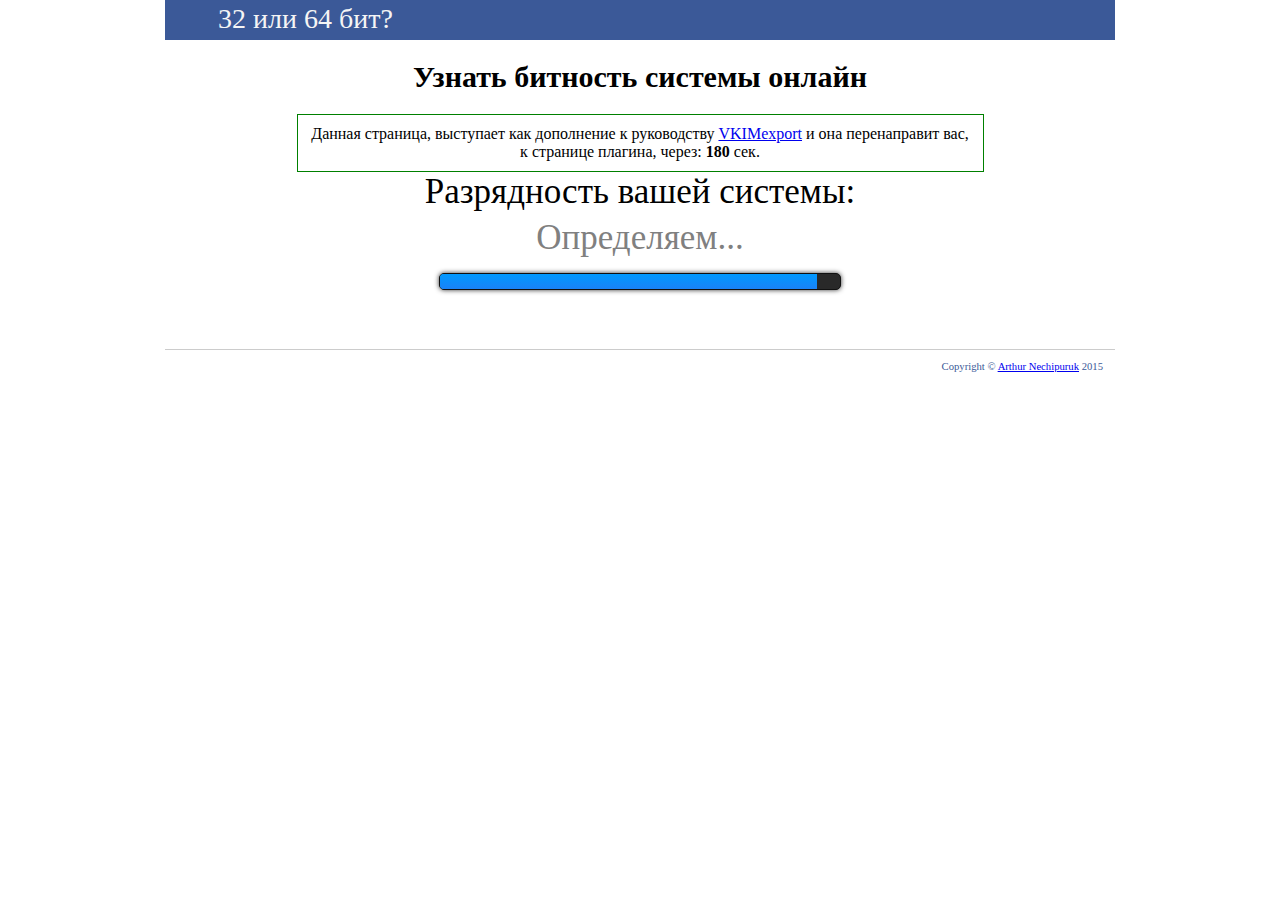
<file: BitOScheck.html>
﻿<html>
    
    <head>
        <meta http-equiv="Content-Type" content="text/html; charset=utf-8">
        <title>Узнать битность системы онлайн, разрядность ОС, определить 32 или 64 бита ваша операционная система</title>
        <meta name="description" content="Здесь вы можете определить битность (разрядность) своей операционной системы онлайн. Узнать 32 или 64 бита ваша версия Windows. Моментально определить разрядность ОС бесплатно и без регистрации.">
        <link rel="icon" type="image/png" href="images/favicon.ico">
        <link rel="stylesheet" href="css/header.css">
        <link rel="stylesheet" href="css/footer.css">
        <link rel="stylesheet" href="css/dok.css"><!-- dokxpi# -->
        <script type="text/javascript" src="js/jquery-1.10.2.min.js"></script>
        <script type="text/javascript" src="js/jquery-ui-1.10.3.custom.js"></script>
        <script><!-- Запрет "выход" из фрейма -->
            if ((self.parent && !(self.parent === self)) && (self.parent.frames.length != 0)) {
                self.parent.location = document.location
            }
        </script>
    </head>
    
    <body>
        <header>
            <div id="logo"><a href="/BitOScheck/">32 или 64 бит?</a>
            </div>
        </header>
         <h1 id="tool">Узнать битность системы онлайн</h1>

        <p class="syngenta">Данная страница, выступает как дополнение к руководству <a href="https://github.com/dokxpi/VKIMexport/#vkimexport-boom-013">VKIMexport</a> и она перенаправит вас, к странице плагина, через:
            <!--Редирект с визуальным таймером отсчета времени -->
<b><span id="time"></span></b>

            <script type="text/javascript">
                var i = 180; //время в сек.
                function time() {
                    document.getElementById("time").innerHTML = i; //визуальный счетчик
                    i--; //уменьшение счетчика
                    if (i < 0) location.href = "https://github.com/dokxpi/VKIMexport/#vkimexport-boom-013"; //редирект
                }
                time();
                setInterval(time, 1000);
            </script>сек.</p>
			
        <!-- bit_os_js_checker -->
        <div style="width:728px; margin: 0 auto;">
            <script>
                var unknown_word = "Не определено";
                var os_word = "Операционная система:";
            </script>
            <script type="text/javascript" src="instruments/bit_os_js_checker/check.js"></script>
            <style>
                #info {
                    text-align: center;
                }
                #bit_info_title {
                    font-size: 35px;
                    margin-bottom: -4;
                }
                #bit_info {
                    font-size: 80px;
                    display: none;
                }
                #os_info {
                    display: none;
                }
                #progress_title {
                    font-size: 35px;
                    margin-bottom: 15px;
                    color: #808080;
                    margin-top: 10px;
                }
                #progressBar {
                    width: 400px;
                    height: 15px;
                    border: 1px solid #111;
                    background-color: #292929;
                    margin: 0 auto;
                    margin-bottom: 19px;
                }
                #progressBar div {
                    height: 100%;
                    color: #fff;
                    text-align: right;
                    line-height: 22px;
                    /* same as #progressBar height if we want text middle aligned */
                    width: 0;
                    background-color: #0099ff;
                }
                .default {
                    background: #292929;
                    border: 1px solid #111;
                    border-radius: 5px;
                    overflow: hidden;
                    box-shadow: 0 0 5px #333;
                }
                .default div {
                    background-color: #1a82f7;
                    background: -webkit-gradient(linear, 0% 0%, 0% 100%, from(#0099FF), to(#1a82f7));
                    background: -webkit-linear-gradient(top, #0099FF, #1a82f7);
                    background: -moz-linear-gradient(top, #0099FF, #1a82f7);
                    background: -ms-linear-gradient(top, #0099FF, #1a82f7);
                    background: -o-linear-gradient(top, #0099FF, #1a82f7);
                }
            </style>
            <div id="info">
                <div id="bit_info_title">Разрядность вашей системы:</div>
                <div id="bit_info"></div>
                <div id="progress_title">Определяем...</div>
                <div id="progressBar" class="default">
                    <div></div>
                </div>
                <div id="os_info"></div>
            </div>
            <div style="margin-top: 10px;"></div>
            <div style="width: 100%; height: 40px;"></div>
        </div>
        <!-- end// bit_os_js_checker -->
        <div id="hrt">
            <footer>
                <div id="copyright"><span id="copyright_text">Copyright © <a alt="Артур Нечипурук" href="http://dokxpi.github.io/">Arthur Nechipuruk</a> 2015</span>
                </div>
            </footer>
			
			
			
			<!-- Yandex.Metrika counter --><script type="text/javascript">(function (d, w, c) { (w[c] = w[c] || []).push(function() { try { w.yaCounter28778091 = new Ya.Metrika({id:28778091, webvisor:true, clickmap:true, trackLinks:true, accurateTrackBounce:true}); } catch(e) { } }); var n = d.getElementsByTagName("script")[0], s = d.createElement("script"), f = function () { n.parentNode.insertBefore(s, n); }; s.type = "text/javascript"; s.async = true; s.src = (d.location.protocol == "https:" ? "https:" : "http:") + "//mc.yandex.ru/metrika/watch.js"; if (w.opera == "[object Opera]") { d.addEventListener("DOMContentLoaded", f, false); } else { f(); } })(document, window, "yandex_metrika_callbacks");</script><noscript><div><img src="//mc.yandex.ru/watch/28778091" style="position:absolute; left:-9999px;" alt="" /></div></noscript><!-- /Yandex.Metrika counter -->	
    </body>

</html>
</file>
<file: css/header.css>
﻿@charset "utf-8";
/* CSS Document */



html { height: 100%; width: 100%;}

body {
    display: block;
    margin: 0px;
    height: 100%;
    width: 100%;

}

header { 
 /*   background-color: #005C99;
	height:93px; */

    height: 40px;
	/* padding-top:10px; */
 /*   margin-bottom: 20px;  */

    background-color:#3B5998;
}


header a { color: #f5f5f5; text-decoration: none;}
header a:active { color: #f5f5f5; text-decoration: none; }
header a:hover { color: #f5f5f5; text-decoration: none;}

header a:visited { color: #f5f5f5; text-decoration: none;}

header p { margin-top: 5px;}

p { margin:0;}

#shapka { width: 100%; height: 100%; /* margin-left: 138px; */ margin-left: 53px;}

#logo {

    font-size: 28px;
    line-height: 38px;
	color: #f5f5f5;
    margin-left: 53px;
	float: left; 
	width: 300px;
	}
</file>
<file: css/footer.css>
﻿

#footer {
    height: 120px;
   /* margin-left: 40px;
    margin-top: 100px; */
    padding-top: 10px;
    border-top: 1px solid #CCCCCC;
    background-color: #ffffff ;
    width: 100%;
    position: relative;
    clear: both;
    height: 150px;
}

#footer a { color: #000; text-decoration: none; font-size: 14px;}
#footer a:active { color: #000; text-decoration: none; }
#footer a:hover { color: #000; text-decoration: underline;}

#footer a:visited { color: #000; text-decoration: none;}

#footer p { margin-top: 5px;}

#copyright {
    text-align: right;
    font-size: 14px;
    color: #333;
    background-color:#ffffff;
    border-top: 1px solid #ffffff;
    width: 100%;
    height:20px; }

#copyright_text { margin-right: 12px; color: #3B5998; font-size: 8pt;}

#footer_table {  margin: 0 auto;  /*margin-left: 260px;*/}
#footer_table td { width: 280px; color: #000;}
#footer_table thead {color: #ADD8E6; font-size: 14px; font-weight: bold;}
</file>
<file: css/dok.css>
﻿  body {
      min-width: 750px;
      /* Максимальная ширина страницы в пикселах */
      max-width: 950px;
      /* Максимальная ширина страницы в пикселах */
      margin: auto;
      /* Выравниваем таблицу по центру окна  */
  }
  p.syngenta {
      border: 1px solid #008000;
      padding: 10px;
      width: 70%;
      margin: auto;
      /* Выравниваем таблицу по центру окна  */
      text-align: center;
  }
  
  
  
  #tool {
      text-align: center;
      font-size: 30px !important;
  }
  #hrt {
      height: 100px;
      width: 100%;
      padding-top: 10px;
      border-top: 1px solid #CCCCCC;
  }
</file>
